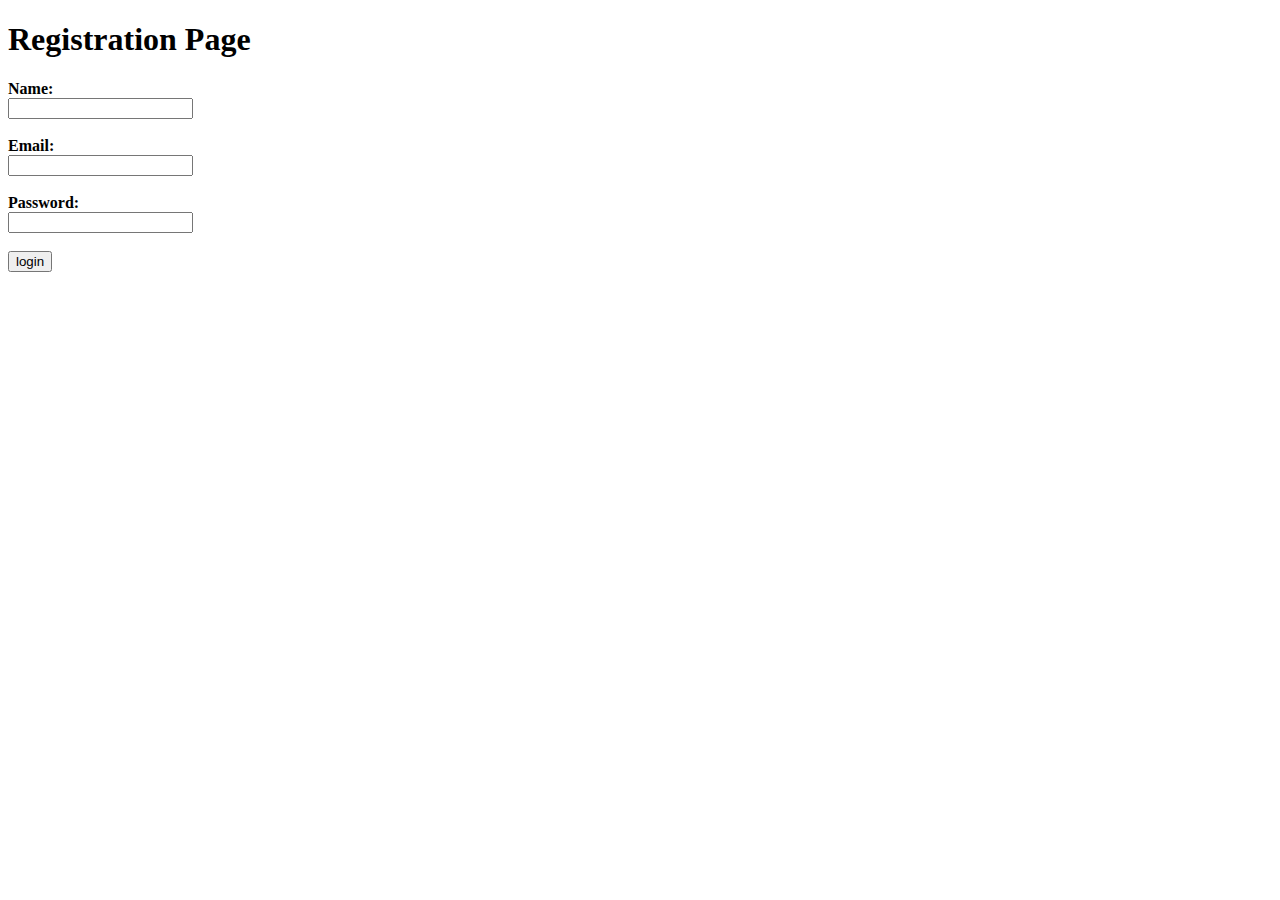
<file: registration.html>
<!DOCTYPE html>
  <html>
    <head>
      <title>Registration</title>
    </head>
      <form id="registration-form" method="post" action="registration.php">
    
        <h1>Registration Page</h1>

        <b>Name:</b> <br>
        <input type="text" id="name" name="name"> <br><br>

        <b>Email:</b> <br>
        <input type="text" id="email" name="email"> <br><br>
        
        <b>Password:</b> <br>
        <input type="Password" id="password" name="password"> <br><br>
        
        <input type="submit" value="login">

      </form>

    </body>
  </html>
</file>
